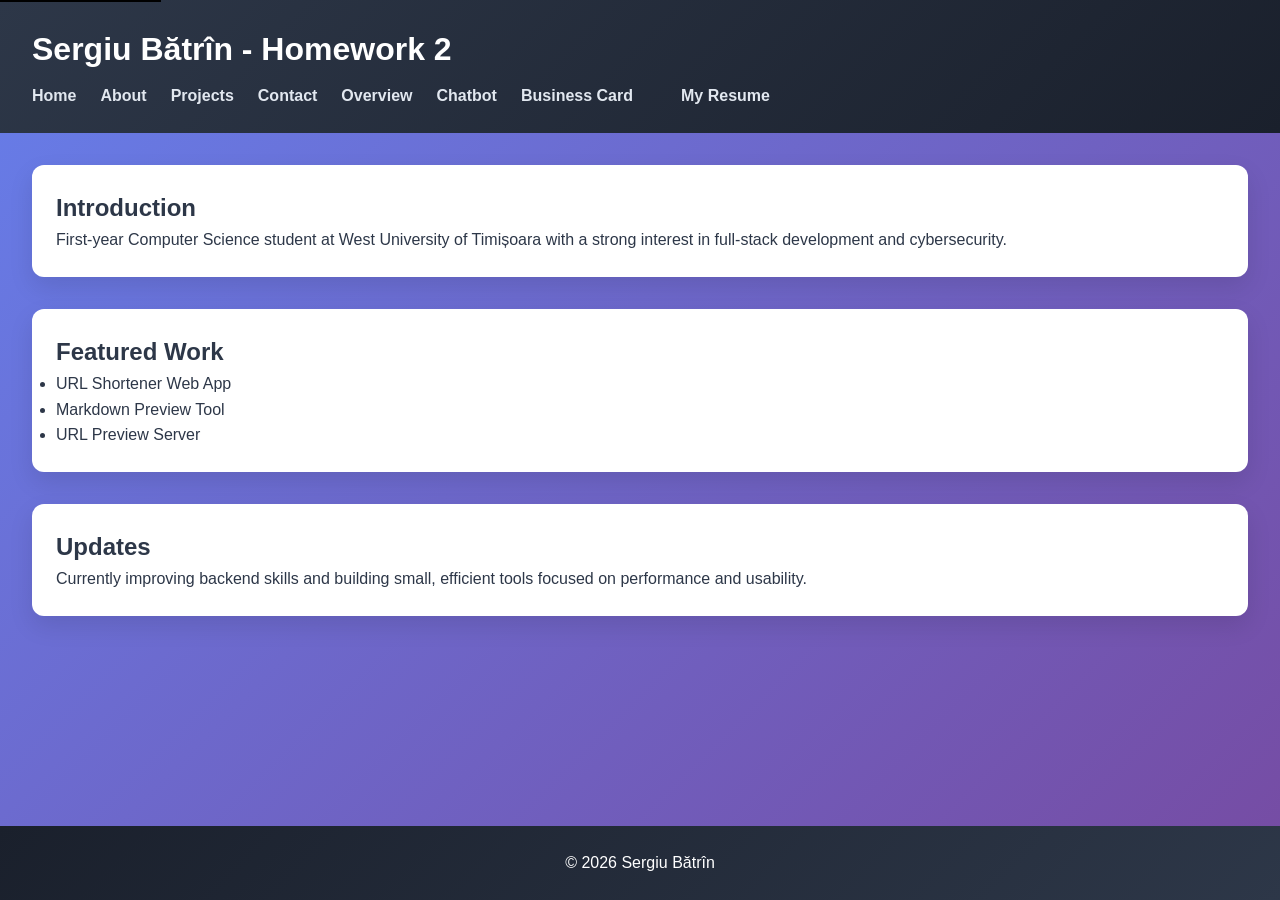
<file: index.html>
<!DOCTYPE html>
<html lang="en">
<head>
    <meta charset="UTF-8">
    <meta name="viewport" content="width=device-width, initial-scale=1.0">
    <title>Sergiu Bătrîn - Portfolio</title>
    <link rel="stylesheet" href="style.css">
</head>
<body>

<a href="#main-content" class="skip-link">Skip to main content</a>

<header>
    <h1>Sergiu Bătrîn - Homework 2</h1>
    <nav>
                <ul>
            <li><a href="index.html">Home</a></li>
            <li><a href="about.html">About</a></li>
            <li><a href="projects.html">Projects</a></li>
            <li><a href="contact.html">Contact</a></li>
            <li><a href="overview.html">Overview</a></li>
            <li><a href="chatbot.html">Chatbot</a></li>
            <li><a href="card.html">Business Card</a><li>
            <li><a href="CV.pdf">My Resume</a></li>
        </ul>
    </nav>
</header>

<main id="main-content">

<section>
    <h2>Introduction</h2>
    <p>First-year Computer Science student at West University of Timișoara with a strong interest in full-stack development and cybersecurity.</p>
</section>

<section>
    <h2>Featured Work</h2>
    <ul>
        <li>URL Shortener Web App</li>
        <li>Markdown Preview Tool</li>
        <li>URL Preview Server</li>
    </ul>
</section>

<section>
    <h2>Updates</h2>
    <p>Currently improving backend skills and building small, efficient tools focused on performance and usability.</p>
</section>

</main>

<footer>
    <p>&copy; 2026 Sergiu Bătrîn</p>
</footer>

</body>
</html>
</file>
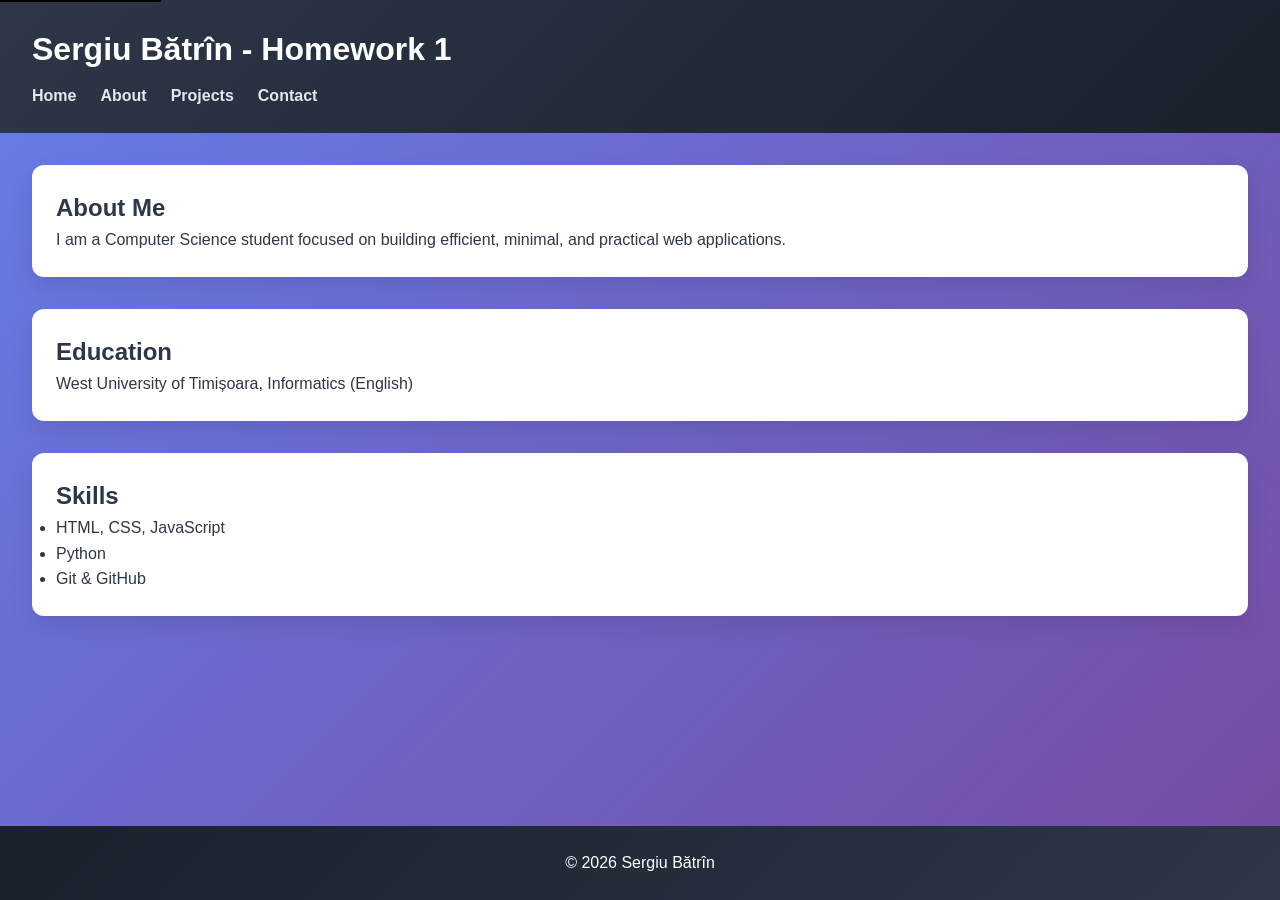
<file: about.html>
<!DOCTYPE html>
<html lang="en">
<head>
    <meta charset="UTF-8">
    <meta name="viewport" content="width=device-width, initial-scale=1.0">
    <title>About - Sergiu Bătrîn</title>
    <link rel="stylesheet" href="style.css">
</head>
<body>

<a href="#main-content" class="skip-link">Skip to main content</a>

<header>
    <h1>Sergiu Bătrîn - Homework 1</h1>
    <nav>
        <ul>
            <li><a href="index.html">Home</a></li>
            <li><a href="about.html">About</a></li>
            <li><a href="projects.html">Projects</a></li>
            <li><a href="contact.html">Contact</a></li>
        </ul>
    </nav>
</header>

<main id="main-content">

<section>
    <h2>About Me</h2>
    <p>I am a Computer Science student focused on building efficient, minimal, and practical web applications.</p>
</section>

<section>
    <h2>Education</h2>
    <p>West University of Timișoara, Informatics (English)</p>
</section>

<section>
    <h2>Skills</h2>
    <ul>
        <li>HTML, CSS, JavaScript</li>
        <li>Python</li>
        <li>Git & GitHub</li>
    </ul>
</section>

</main>

<footer>
    <p>&copy; 2026 Sergiu Bătrîn</p>
</footer>

</body>
</html>
</file>
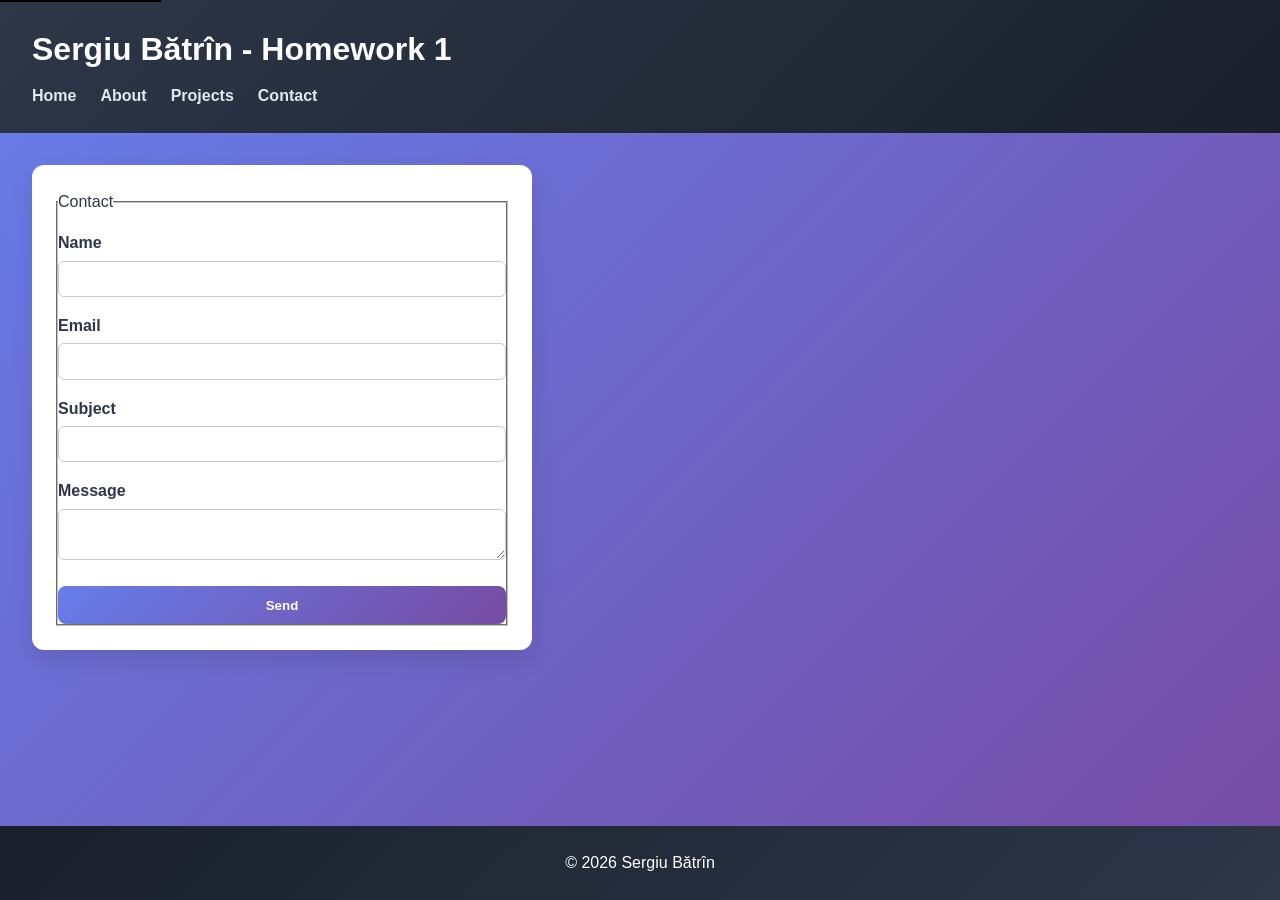
<file: contact.html>
<!DOCTYPE html>
<html lang="en">
<head>
    <meta charset="UTF-8">
    <meta name="viewport" content="width=device-width, initial-scale=1.0">
    <title>Contact - Sergiu Bătrîn</title>
    <link rel="stylesheet" href="style.css">
</head>
<body>

<a href="#main-content" class="skip-link">Skip to main content</a>

<header>
    <h1>Sergiu Bătrîn - Homework 1</h1>
    <nav>
        <ul>
            <li><a href="index.html">Home</a></li>
            <li><a href="about.html">About</a></li>
            <li><a href="projects.html">Projects</a></li>
            <li><a href="contact.html">Contact</a></li>
        </ul>
    </nav>
</header>

<main id="main-content">

<form>
    <fieldset>
        <legend>Contact</legend>

        <label for="name">Name</label>
        <input type="text" id="name" name="name" required>

        <label for="email">Email</label>
        <input type="email" id="email" name="email" required>

        <label for="subject">Subject</label>
        <input type="text" id="subject" name="subject" required>

        <label for="message">Message</label>
        <textarea id="message" name="message" required></textarea>

        <button type="submit">Send</button>
    </fieldset>
</form>

</main>

<footer>
    <p>&copy; 2026 Sergiu Bătrîn</p>
</footer>

</body>
</html>
</file>
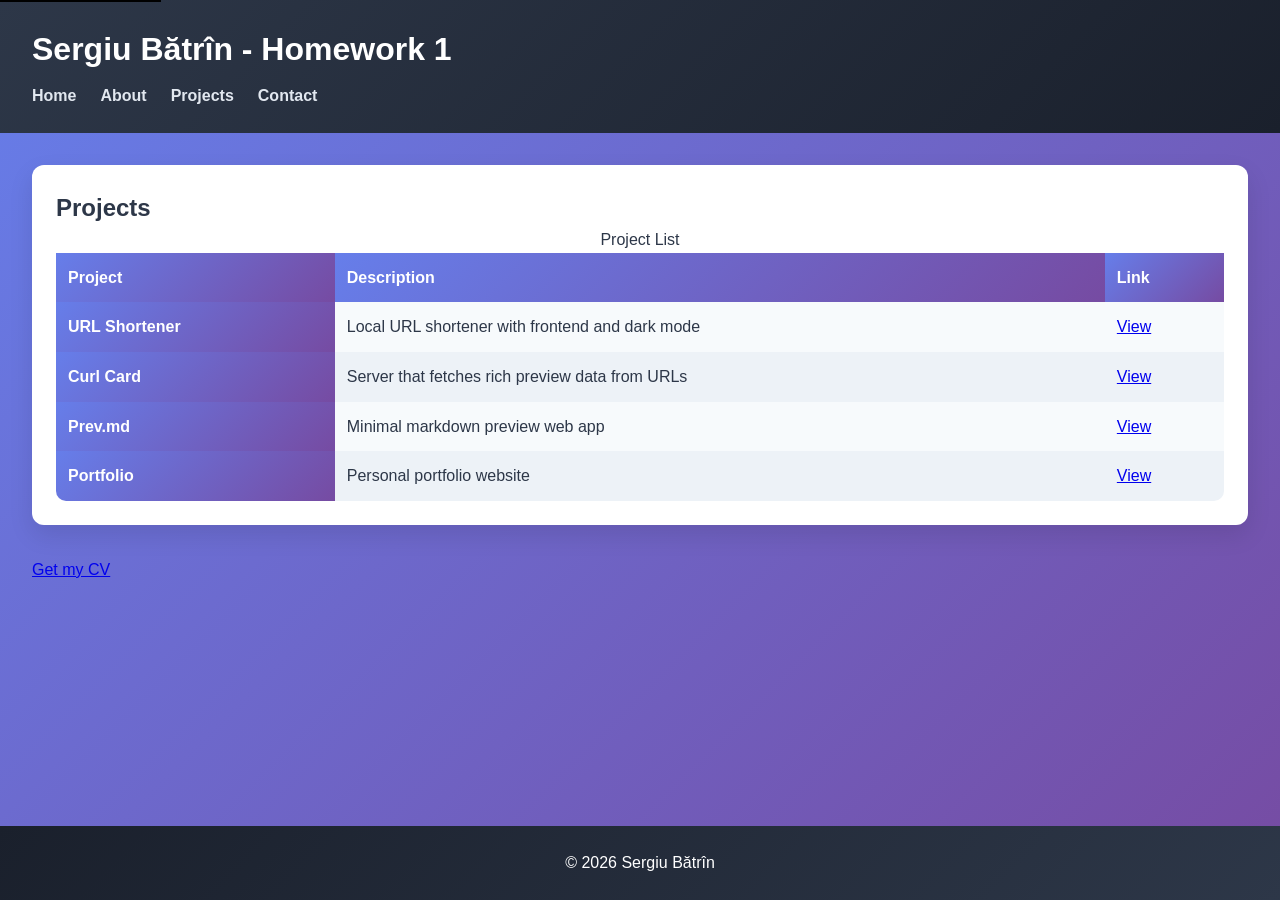
<file: projects.html>
<!DOCTYPE html>
<html lang="en">
<head>
    <meta charset="UTF-8">
    <meta name="viewport" content="width=device-width, initial-scale=1.0">
    <title>Projects - Sergiu Bătrîn</title>
    <link rel="stylesheet" href="style.css">
</head>
<body>

<a href="#main-content" class="skip-link">Skip to main content</a>

<header>
    <h1>Sergiu Bătrîn - Homework 1</h1>
    <nav>
        <ul>
            <li><a href="index.html">Home</a></li>
            <li><a href="about.html">About</a></li>
            <li><a href="projects.html">Projects</a></li>
            <li><a href="contact.html">Contact</a></li>
        </ul>
    </nav>
</header>

<main id="main-content">

<section>
    <h2>Projects</h2>

    <table>
        <caption>Project List</caption>
        <thead>
            <tr>
                <th scope="col">Project</th>
                <th scope="col">Description</th>
                <th scope="col">Link</th>
            </tr>
        </thead>
        <tbody>
            <tr>
                <th scope="row">URL Shortener</th>
                <td>Local URL shortener with frontend and dark mode</td>
                <td><a href="https://github.com/OldSerj/URL_fr_shrt">View</a></td>
            </tr>
            <tr>
                <th scope="row">Curl Card</th>
                <td>Server that fetches rich preview data from URLs</td>
                <td><a href="https://github.com/OldSerj/Curl_Card">View</a></td>
            </tr>
            <tr>
                <th scope="row">Prev.md</th>
                <td>Minimal markdown preview web app</td>
                <td><a href="https://github.com/OldSerj/Prev_dot_md">View</a></td>
            </tr>
            <tr>
                <th scope="row">Portfolio</th>
                <td>Personal portfolio website</td>
                <td><a href="https://oldserj.github.io/Sergiu-Batrin-Portfolio/">View</a></td>
            </tr>
        </tbody>
    </table>

</section>
<a href = "CV.pdf">Get my CV</a>
</main>

<footer>
    <p>&copy; 2026 Sergiu Bătrîn</p>
</footer>

</body>
</html>
</file>
<file: style.css>
* {
    margin: 0;
    padding: 0;
    box-sizing: border-box;
}

html, body {
    height: 100%;
}

body {
    font-family: Arial, sans-serif;
    line-height: 1.6;
    background: linear-gradient(135deg, #667eea, #764ba2);
    color: #2d3748;
    display: flex;
    flex-direction: column;
}

main {
    flex: 1;
    padding: 2rem;
}

header {
    background: linear-gradient(135deg, #2d3748, #1a202c);
    color: white;
    padding: 1.5rem 2rem;
}

header h1 {
    margin-bottom: 0.5rem;
}

nav ul {
    display: flex;
    gap: 1.5rem;
    list-style: none;
}

nav a {
    color: #e2e8f0;
    text-decoration: none;
    font-weight: 600;
    transition: 0.3s;
}

nav a:hover {
    color: #90cdf4;
}

section {
    margin-bottom: 2rem;
    background: white;
    padding: 1.5rem;
    border-radius: 12px;
    box-shadow: 0 10px 25px rgba(0,0,0,0.1);
}

table {
    width: 100%;
    border-collapse: collapse;
    border-radius: 10px;
    overflow: hidden;
}

th, td {
    padding: 0.75rem;
    text-align: left;
}

th {
    background: linear-gradient(135deg, #667eea, #764ba2);
    color: white;
}

td {
    background: #f7fafc;
}

tr:nth-child(even) td {
    background: #edf2f7;
}

form {
    max-width: 500px;
    background: white;
    padding: 1.5rem;
    border-radius: 12px;
    box-shadow: 0 10px 25px rgba(0,0,0,0.1);
}

label {
    display: block;
    margin-top: 1rem;
    font-weight: 600;
}

input, textarea {
    width: 100%;
    padding: 0.6rem;
    margin-top: 0.3rem;
    border-radius: 6px;
    border: 1px solid #ccc;
}

input:focus, textarea:focus {
    outline: none;
    border-color: #667eea;
}


button {
    margin-top: 1.2rem;
    padding: 0.7rem;
    width: 100%;
    border: none;
    border-radius: 8px;
    background: linear-gradient(135deg, #667eea, #764ba2);
    color: white;
    font-weight: 600;
    cursor: pointer;
    transition: 0.3s;
}

button:hover {
    opacity: 0.9;
}

/* Footer */
footer {
    background: linear-gradient(135deg, #1a202c, #2d3748);
    color: white;
    text-align: center;
    padding: 1.5rem;
}

/* Skip link */
.skip-link {
    position: absolute;
    top: -40px;
    left: 0;
    background: black;
    color: white;
    padding: 8px;
    z-index: 100;
}

.skip-link:focus {
    top: 10px;
}

/* Responsive */
@media (max-width: 768px) {
    nav ul {
        flex-direction: column;
    }
}
</file>
